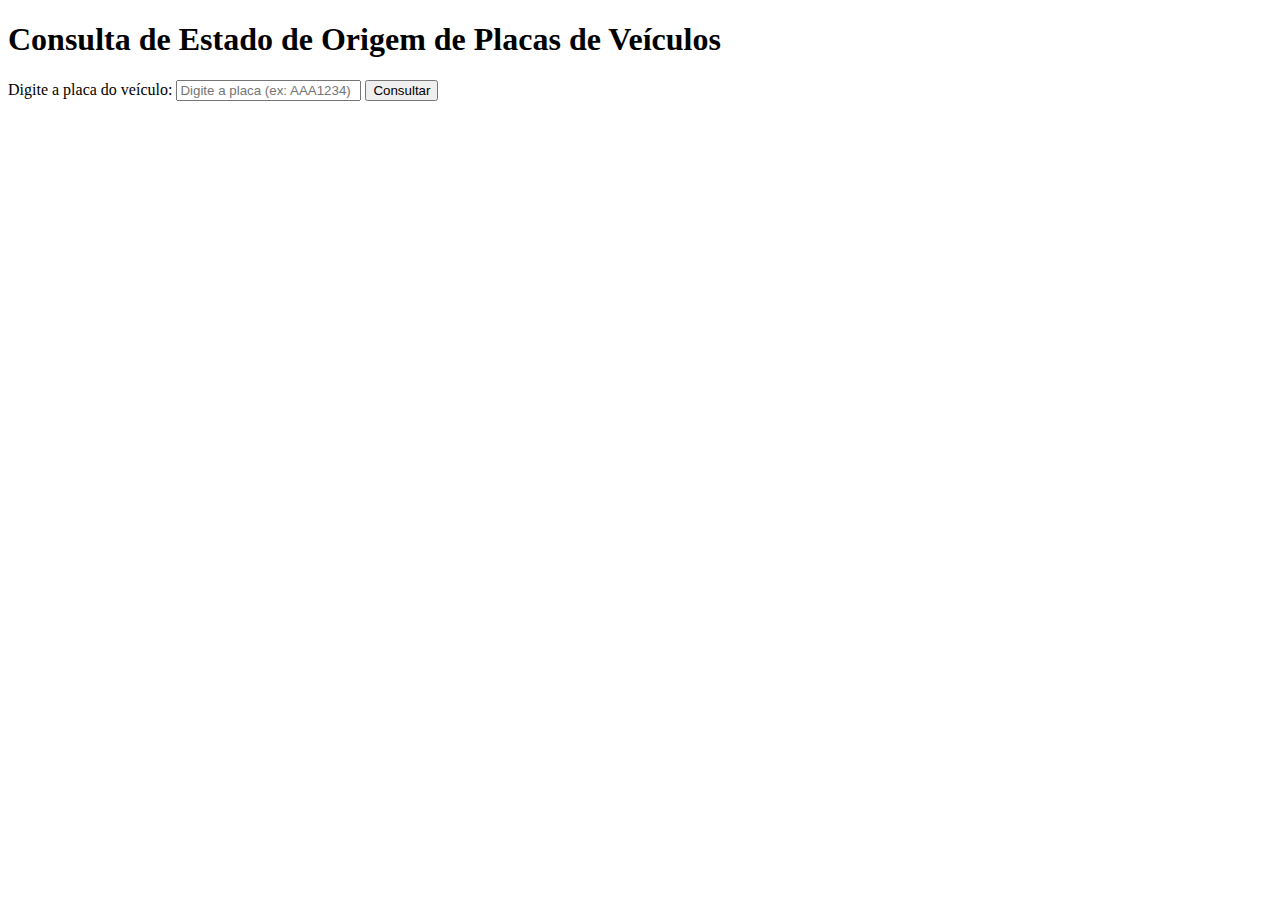
<file: index.html>
<!DOCTYPE html>
<html>
<head>
    <title>Consulta de Estado de Origem de Placas de Veículos</title>
</head>
<body>
    <h1>Consulta de Estado de Origem de Placas de Veículos</h1>
    <label for="placa">Digite a placa do veículo:</label>
    <input type="text" id="placa" placeholder="Digite a placa (ex: AAA1234)" />
    <button onclick="consultarEstado()">Consultar</button>

    <div id="resultado"></div>

    <script>
        const placasPorEstado = {
            "Paraná": {
                "inicio": "AAA",
                "fim": "BEZ"
            },
            "São Paulo": {
                "inicio": "BFA",
                "fim": "GKI"
            },
            "Minas Gerais": [
                { "placas": "NXX a NYG" },
                { "placas": "OLO a OMH" },
                { "placas": "OOV a ORC" },
                { "placas": "OWH a OXK" },
                { "placas": "PUA a PZZ" },
                { "placas": "QMQ a QQZ" },
                { "placas": "QUA a QUZ" },
                { "placas": "QWR a QXZ" }
            ],
            "Maranhão": {
                "inicio": "HOL",
                "fim": "HQE"
            },
            "Mato Grosso do Sul": {
                "inicio": "HQF",
                "fim": "HTW"
            },
            "Ceará": {
                "inicio": "HTX",
                "fim": "HZA"
            },
            // ... continuar com os outros estados
        };

        function consultarEstado() {
            const placaInput = document.getElementById("placa");
            const placa = placaInput.value.toUpperCase();
            let resultado = "Placa não encontrada.";

            for (const estado in placasPorEstado) {
                if (Array.isArray(placasPorEstado[estado])) {
                    for (const item of placasPorEstado[estado]) {
                        if (placa >= item.placas.split(" ")[0] && placa <= item.placas.split(" ")[2]) {
                            resultado = `Placa pertence ao estado de ${estado}.`;
                            break;
                        }
                    }
                } else {
                    if (placa >= placasPorEstado[estado].inicio && placa <= placasPorEstado[estado].fim) {
                        resultado = `Placa pertence ao estado de ${estado}.`;
                        break;
                    }
                }
            }

            document.getElementById("resultado").innerText = resultado;
        }
    </script>
</body>
</html>
</file>
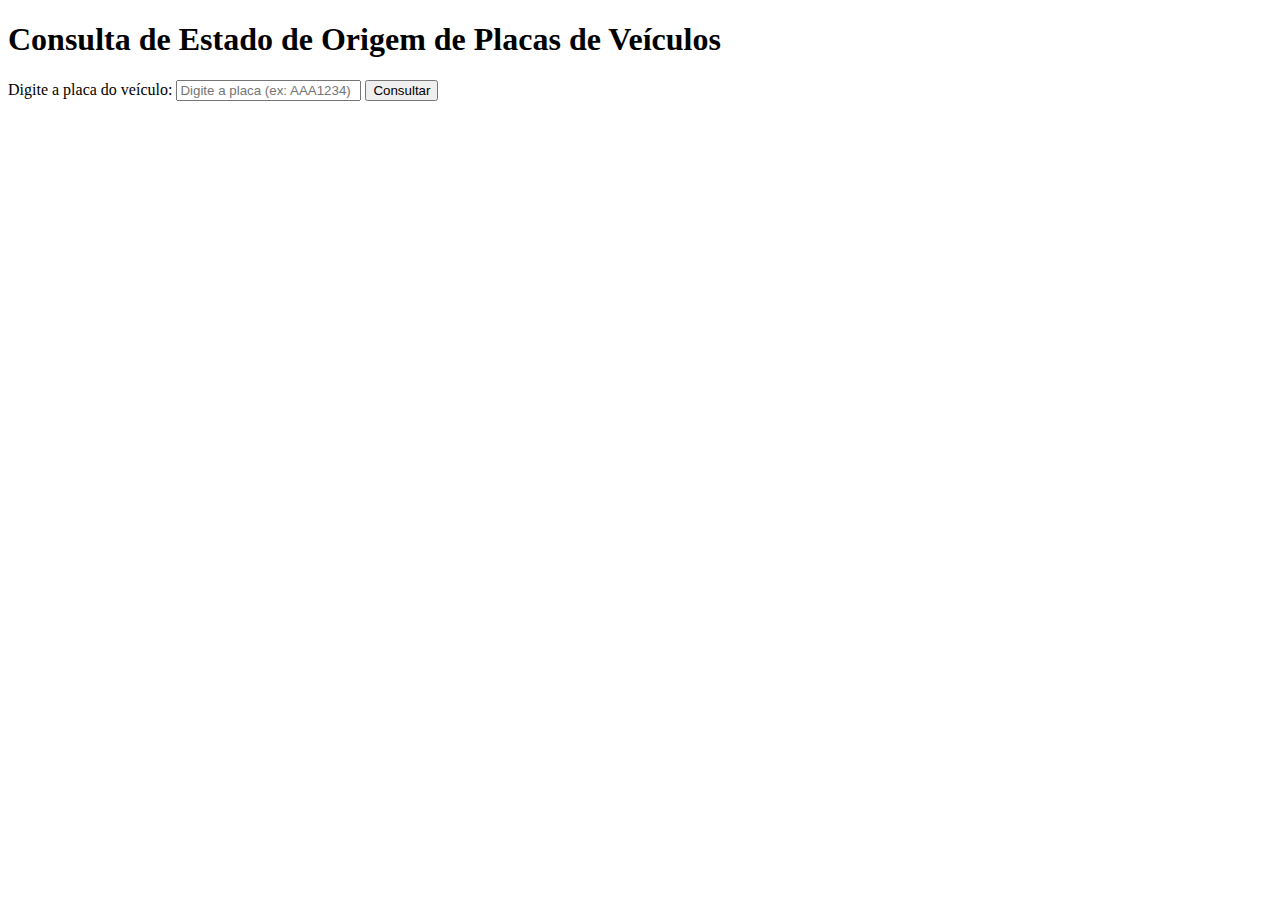
<file: placa identificador/index.html>
<!DOCTYPE html>
<html>
<head>
    <title>Consulta de Estado de Origem de Placas de Veículos</title>
</head>
<body>
    <h1>Consulta de Estado de Origem de Placas de Veículos</h1>
    <label for="placa">Digite a placa do veículo:</label>
    <input type="text" id="placa" placeholder="Digite a placa (ex: AAA1234)" />
    <button onclick="consultarEstado()">Consultar</button>

    <div id="resultado"></div>

    <script>
        const placasPorEstado = {
            "Paraná": {
                "inicio": "AAA",
                "fim": "BEZ"
            },
            "São Paulo": {
                "inicio": "BFA",
                "fim": "GKI"
            },
            "Minas Gerais": [
                { "placas": "NXX a NYG" },
                { "placas": "OLO a OMH" },
                { "placas": "OOV a ORC" },
                { "placas": "OWH a OXK" },
                { "placas": "PUA a PZZ" },
                { "placas": "QMQ a QQZ" },
                { "placas": "QUA a QUZ" },
                { "placas": "QWR a QXZ" }
            ],
            "Maranhão": {
                "inicio": "HOL",
                "fim": "HQE"
            },
            "Mato Grosso do Sul": {
                "inicio": "HQF",
                "fim": "HTW"
            },
            "Ceará": {
                "inicio": "HTX",
                "fim": "HZA"
            },
            // ... continuar com os outros estados
        };

        function consultarEstado() {
            const placaInput = document.getElementById("placa");
            const placa = placaInput.value.toUpperCase();
            let resultado = "Placa não encontrada.";

            for (const estado in placasPorEstado) {
                if (Array.isArray(placasPorEstado[estado])) {
                    for (const item of placasPorEstado[estado]) {
                        if (placa >= item.placas.split(" ")[0] && placa <= item.placas.split(" ")[2]) {
</file>
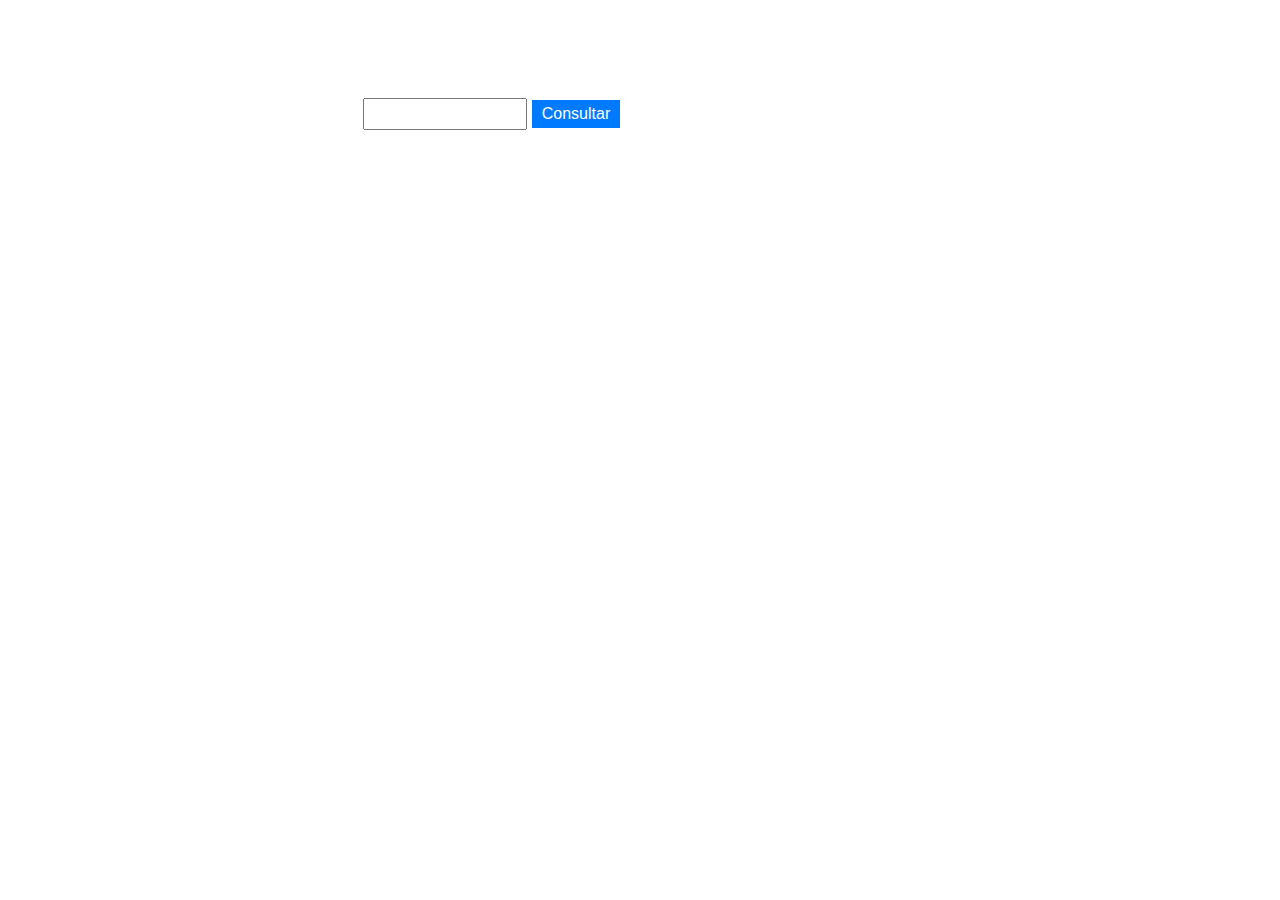
<file: placa identificador/gerarplacas/A Origem da Placa/index.html>
<!DOCTYPE html>
<html>

<head>
  <title>Busca de Estado por Placa</title>
  <link rel="stylesheet" type="text/css" href="styles.css">
</head>

<body>
  <h1>Busca de Estado por Placa</h1>
  <label for="placa">Digite a placa do veículo (apenas 3 caracteres):</label>
  <input type="text" id="placa" maxlength="3">
  <button onclick="consultarEstado()">Consultar</button>
  <p id="resultado">Veículo emplacado pela primeira vez no estado de</p>

  <script src="script.js"></script>
</body>

</html>
</file>
<file: placa identificador/gerarplacas/A Origem da Placa/styles.css>
body {
    background-image: url("https://conteudo.imguol.com.br/c/noticias/2014/05/04/[base64].jpg.webp");
    background-size: cover;
    background-repeat: no-repeat;
    background-position: center;
    font-family: Arial, sans-serif;
    margin: 0;
    padding: 20px;
  }
  
  h1 {
    text-align: center;
    color: #fff;
    margin-bottom: 20px;
  }
  
  label {
    color: #fff;
  }
  
  input[type="text"] {
    width: 150px;
    padding: 5px;
    font-size: 16px;
  }
  
  button {
    padding: 5px 10px;
    font-size: 16px;
    background-color: #007bff;
    color: #fff;
    border: none;
    cursor: pointer;
  }
  
  button:hover {
    background-color: #0056b3;
  }
  
  #resultado {
    color: #fff;
    margin-top: 20px;
  }
</file>
